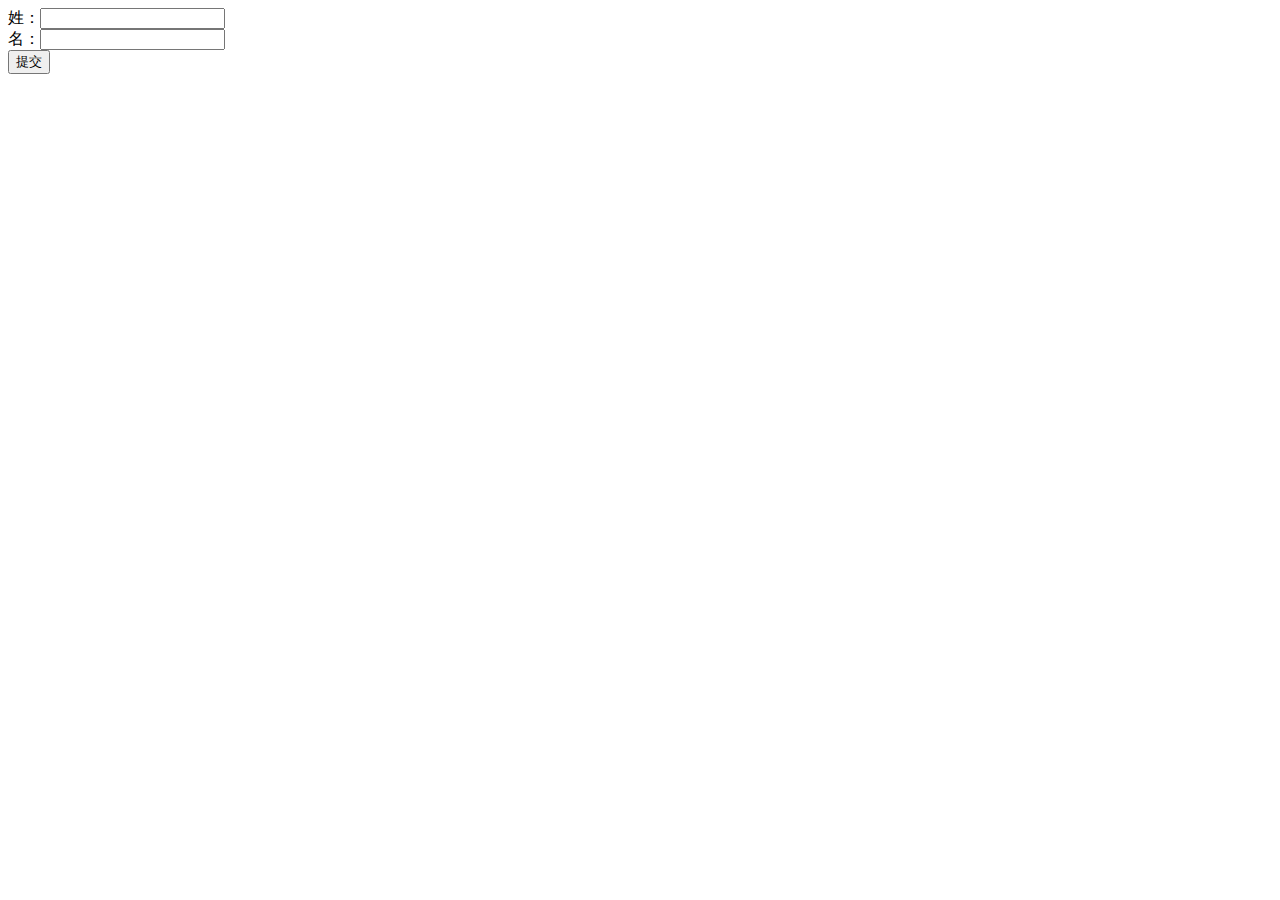
<file: webapp/testapp/templates/register.html>
<!DOCTYPE html>
<html lang="en">
<head>
    <meta charset="UTF-8">
    <title>Title</title>
</head>
<body>
<form action="register" method="post">
    姓：<input type="text" name="first_name"><br>
    名：<input type="text" name="last_name"><br>
    <input type="submit" value="提交">
</form>
</body>
<body>

</body>
</html>
</file>
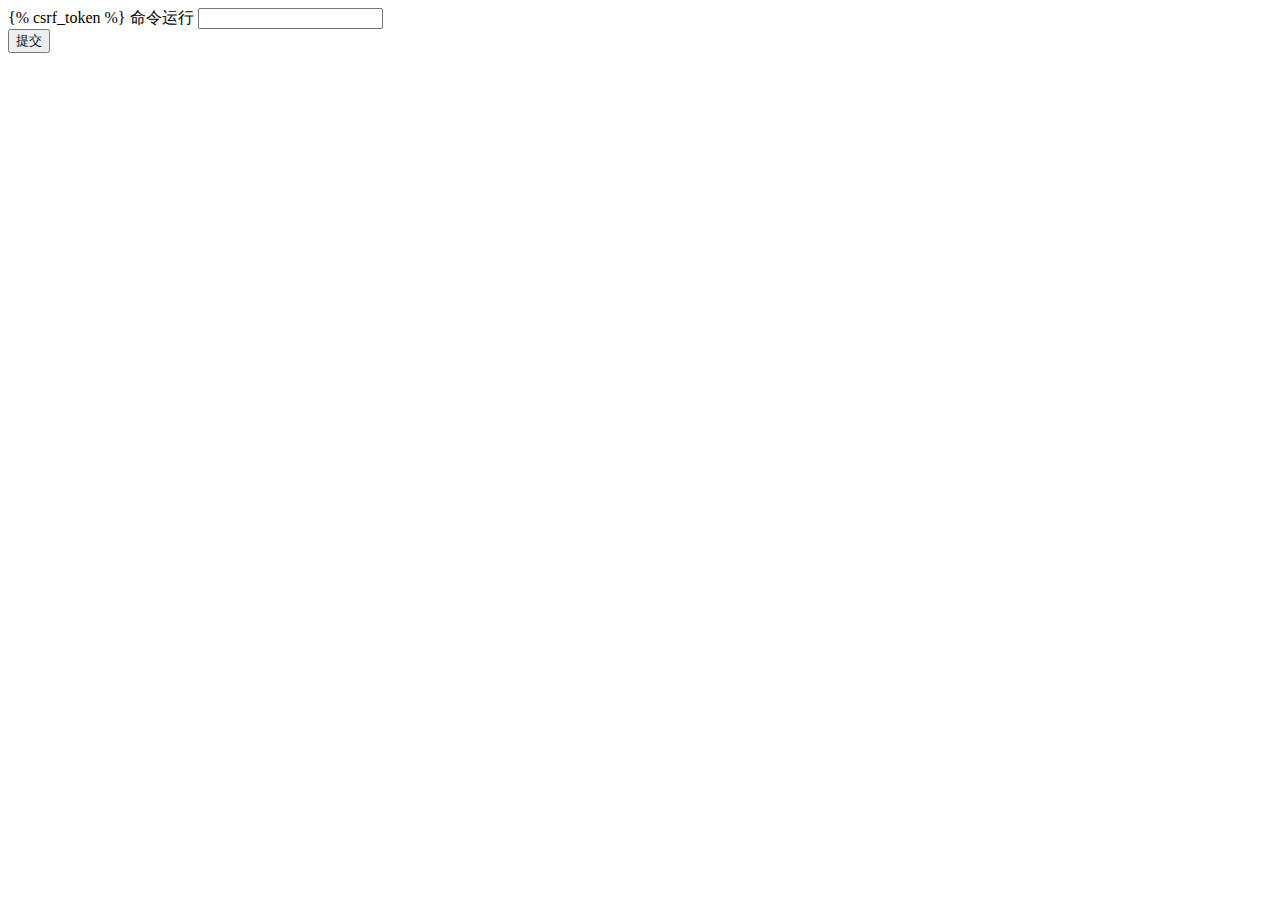
<file: webapp/testapp/templates/runcmd.html>
<!DOCTYPE html>
<html lang="en">
<head>
    <meta charset="UTF-8">
    <title>Title</title>
</head>
<body>
        <form action="cmd" method="post">
        {% csrf_token %}
        命令运行 <input type="text" name="cmd"><br>
        <input type="submit" value="提交">
    </form>
</body>
</html>
</file>
